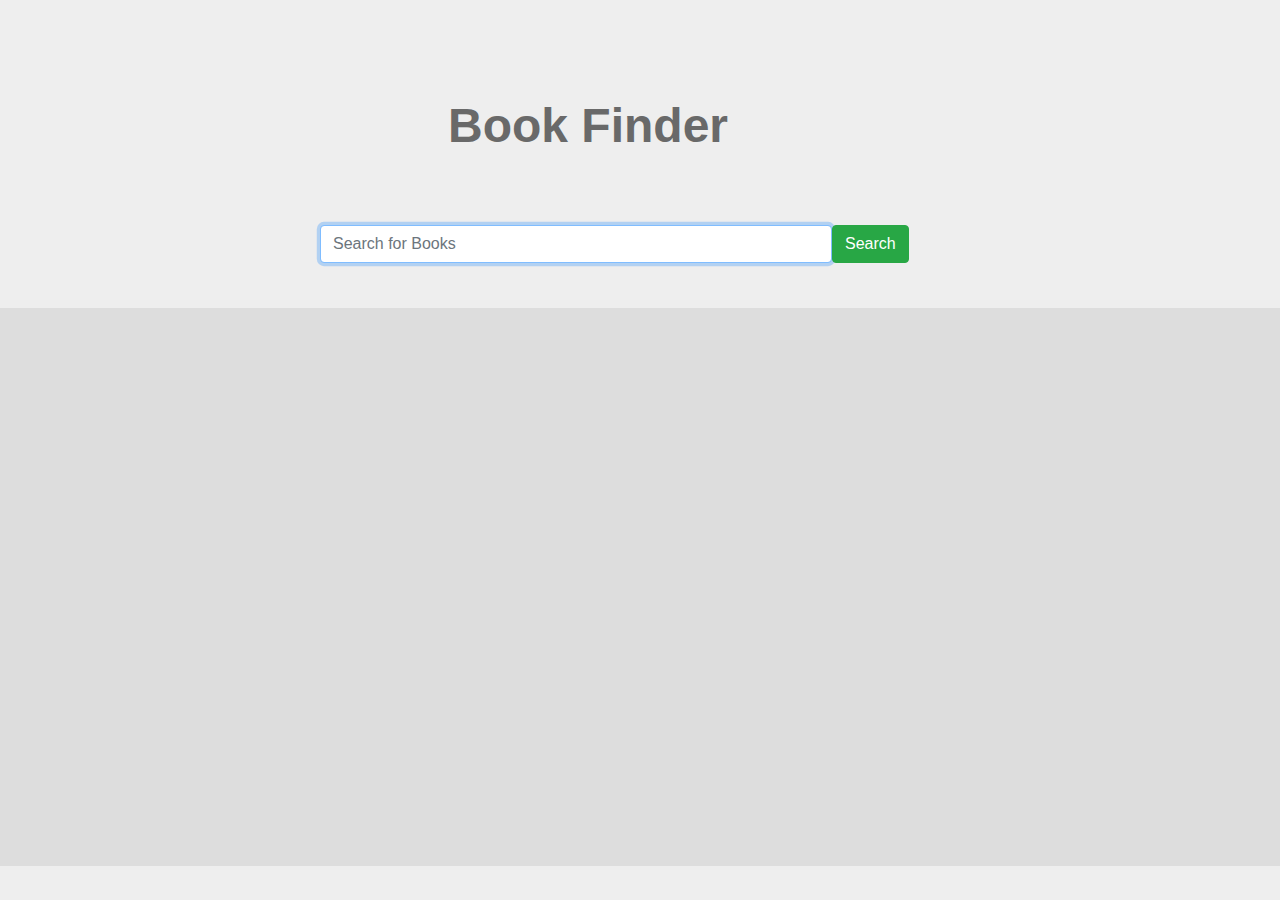
<file: review/api.html>
<html lang="en">
<head>
    <meta charset="UTF-8">
    <meta name="viewport" content="width=device-width, initial-scale=1.0">
    <meta http-equiv="X-UA-Compatible" content="ie=edge">
    <link rel="stylesheet" href="https://stackpath.bootstrapcdn.com/bootstrap/4.3.1/css/bootstrap.min.css" integrity="sha384-ggOyR0iXCbMQv3Xipma34MD+dH/1fQ784/j6cY/iJTQUOhcWr7x9JvoRxT2MZw1T" crossorigin="anonymous">
    <link rel="stylesheet" href="style.css">
    <script src="main.js"></script>
    <title>Book Finder</title>
</head>
<body id="main">
    <div class="booktit"><b>Book Finder</b></div>
    <div class="frm">
            <input type="search" class="form-control" id="query" placeholder="Search for Books" autocomplete="off" autofocus>
            <input type="button" class="btn btn-success srcBtn" value="Search" name="btn" onclick="queryBooks()">
    </div>
    <div class = "results" id="res">
        <!-- <div class="card col-md-6" style="width: 32rem;" id="results"></div> -->
        <div id="query-display"></div>
        <div class="loader" id="load"></div>
    </div>
    <script>
    var loader = document.getElementById("load");
    loader.setAttribute('style', 'display: none;');
    document.getElementById("query").onkeypress = function(event){
    if (event.keyCode == 13 || event.which == 13){
    queryBooks();
    }
    };
</script>
</body>
</html>
</file>
<file: review/style.css>
body {
    background-color: #eeeeee;
}

.frm {
    width: 50%;
    position: relative;
    top: 25vh;
    /* left: 0vw; */
    /* transform: translate(45%, 300%); */
    margin: auto;
    display: flex;
}

@media screen and (max-width: 561px) {
    .frm {
        width: 70%;
    }
}

@media screen and (max-width: 492px) {
    .frm {
        width: 90%;
    }
}

.form-control {
    width: 80%;
    float: left;
}

.srcBtn {
    /* display: inline-block; */
    /* vertical-align: middle; */
    float: left;
}

.booktit {
    width: 50%;
    font-size: 48px;
    color: #696969;
    position: absolute;
    top: 10vh;
    left: 35vw;
    /* transform: translate(67%, 70%); */
    /* margin: auto; */
}

@media screen and (max-width: 561px) {
    .booktit {
        width: 100%;
        font-size: 42px;
        left: 25vw;
    }
}

@media screen and (max-width: 492px) {
    .booktit {
        width: 80%;
        left: 20vw;
        font-size: 36px;
        /* margin-bottom: 5px; */
    }
}

.card-img-top {
    min-width: 28%;
    max-width: 32%;
    height: 15vw;
    display: inline-block;
    vertical-align: middle;
    object-fit: cover;
    /* padding: 10px; */
    transform: translateY(-15%);
    box-shadow: 5px 5px 5px -3px #888888;
}

@media screen and (max-width: 492px) {
    .card-img-top {
        height: 25vh;
        min-width: 50%;
        transform: translateY(-15px);
        object-fit: none;
        margin-bottom: 10px;
    }
}

.results {
    background-color:#ddd;
    position: relative;
    padding: 2em;
    top: 30vh;
    width: 100%; 
    /* height: 100vh; */
    min-height: 62vh;
    float: left;
}

.card-body {
    /* float: left; */
    display: inline-block;
    transform: translateY(-30px);
}

.card-title {
    white-space: nowrap; 
    overflow: hidden;
    text-overflow: ellipsis;
}

.card {
    float: left;
    margin: 2.5%;
    width: 100%;
    box-shadow: 5px 5px 5px -3px #888888;
}

@media screen and (max-width: 492px) {
    .card {
        margin: 5%;
        margin-left: 1%;
    }
}

#query-display {
    font-size: 30px;
    font-weight: 500;
    text-transform: capitalize;
    margin-bottom: 20px;
}

@media screen and (max-width: 492px) {
    #query-display {
        font-size: 24px;
    }
}

/* Page loader */
.loader {
    border: 12px solid #f3f3f3;
    border-radius: 50%;
    border-top: 16px solid #218838;
    border-bottom: 16px solid #218838;
    width: 100px;
    height: 100px;
    -webkit-animation: spin 2s linear infinite;
    animation: spin 2s linear infinite;
    position: absolute;
    left: 43.5vw;
    display: block;
    z-index: 9999;
  }
  
  @media screen and (max-width: 492px) {
    .loader {
        border: 8px solid #f3f3f3;
        border-radius: 50%;
        border-top: 12px solid #218838;
        border-bottom: 12px solid #218838;
        width: 80px;
        height: 80px;
        -webkit-animation: spin 2s linear infinite;
        animation: spin 2s linear infinite;
        position: absolute;
        left: 40vw;
        display: block;
        z-index: 9999;
      }
}

  @-webkit-keyframes spin {
    0% { -webkit-transform: rotate(0deg); }
    100% { -webkit-transform: rotate(360deg); }
  }
  
  @keyframes spin {
    0% { transform: rotate(0deg); }
    100% { transform: rotate(360deg); }
  }
</file>
